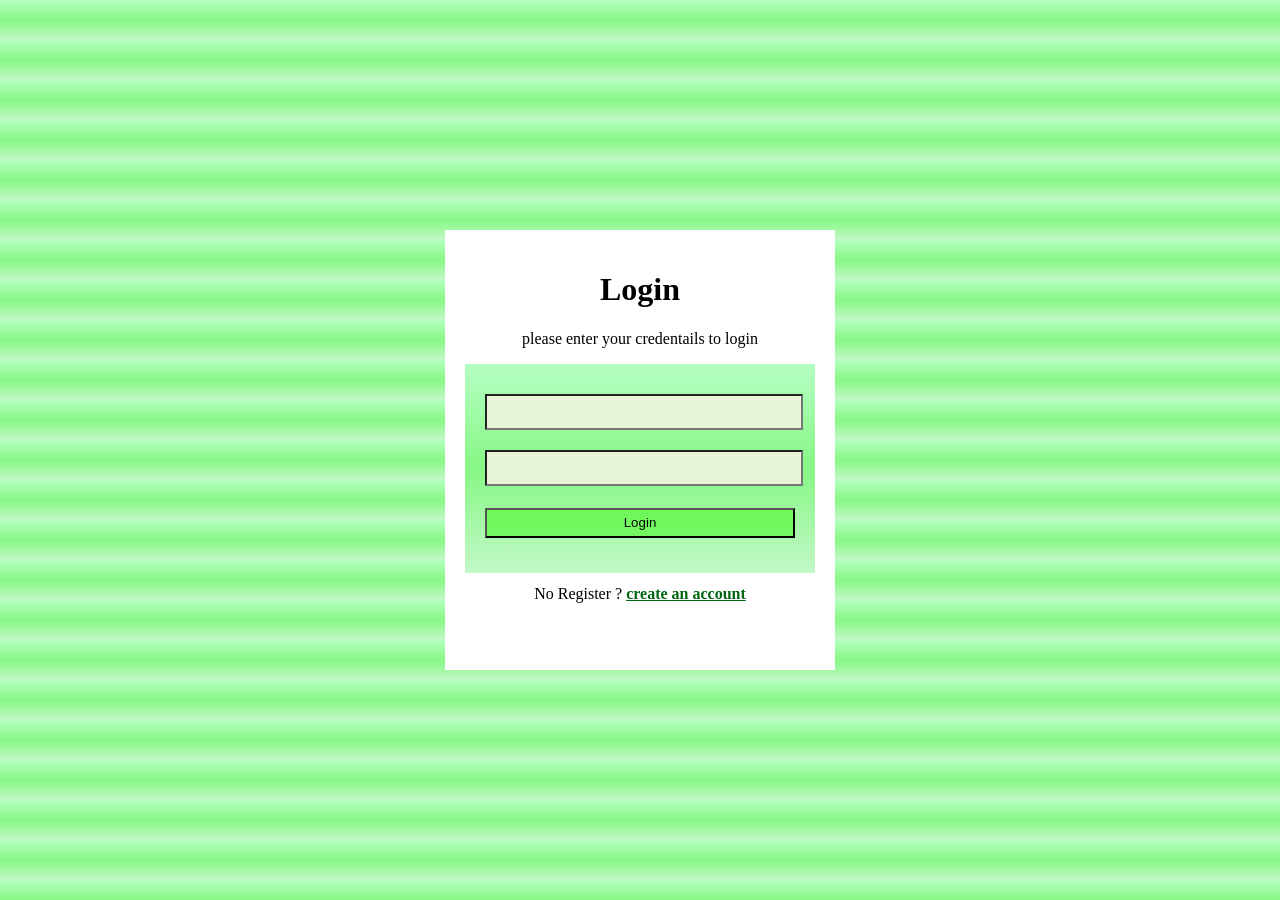
<file: index.html>
<!DOCTYPE html>
<html lang="en">
<head>
    <meta charset="UTF-8">
    <meta http-equiv="X-UA-Compatible" content="IE=edge">
    <meta name="viewport" content="width=device-width, initial-scale=1.0">
    <title>Document</title>
    <link rel="stylesheet" href="log.css">
    
</head>
<body class="Body">
    <div>
        <div id="SecBody">
            <h1>Login</h1>
            <p>please enter your credentails to login</p>
            <form action="#" id="Login" onsubmit="Login(event)">
            <div id="result"></div>
            <div class="Body">
            <input type="text" id="username">
            <input type="password" id="password">
            <input type="submit" value="Login" id="login">
            </div>
            </form>
            
            <footer class="footer">
                No Register ? <a href="#">create an account</a>
            </footer>
        </div>
    </div>
    <script src="login.js"></script>
</body>
</html>
</file>
<file: log.css>
.Body{
    top: 0;
    left: 0;
    right: 0;
    bottom: 0;
    margin: auto;
    padding: 20px;
    background-image: linear-gradient(#b5ffc2, #87f785, #c2f8c7);
    text-align: center;
}
#SecBody{
    position: absolute;
    top: 0;
    left: 0;
    right: 0;
    bottom: 0;
    margin: auto;
    padding: 20px;
    background-color: rgb(255, 255, 255);
    text-align: center;
    box-shadow: rgb(0, 0, 0);
    width: 350px;
    height: 400px;
}
#username{
    text-align: center;
    background-color: #e9f5d7;
    padding: auto;
    width: 100%;
    height: 30px;
    margin-top: 10px;
    margin-bottom: 10px;
}
#password{
    text-align: center;
    background-color: #e9f5d7;
    padding: auto;
    width: 100%;
    height: 30px;
    margin-top: 10px;
    margin-bottom: 10px;
}
#login{
    text-align: center;
    width: 100%;
    height: 30px;
    margin-top: 12px;
    margin-bottom: 15px;
    color: #080808;
}
.footer{
    text-align: center;
    margin-top: 12px;
    color: #000;
}
.footer a{
    color: rgb(1, 100, 17);
    font-weight: bold;
}
input[type=submit]{
    background-color: rgb(71 250 35 / 55%);
}

.alert{
    padding: 12px;
    text-align: center;
    margin-bottom: 12px;
}
.alert-success{
    background-color: rgb(92, 184, 0);
    color: #fff;
}
.alert-danger{
    background-color: rgb(172, 2, 17);
    color: #fff;
}
</file>
